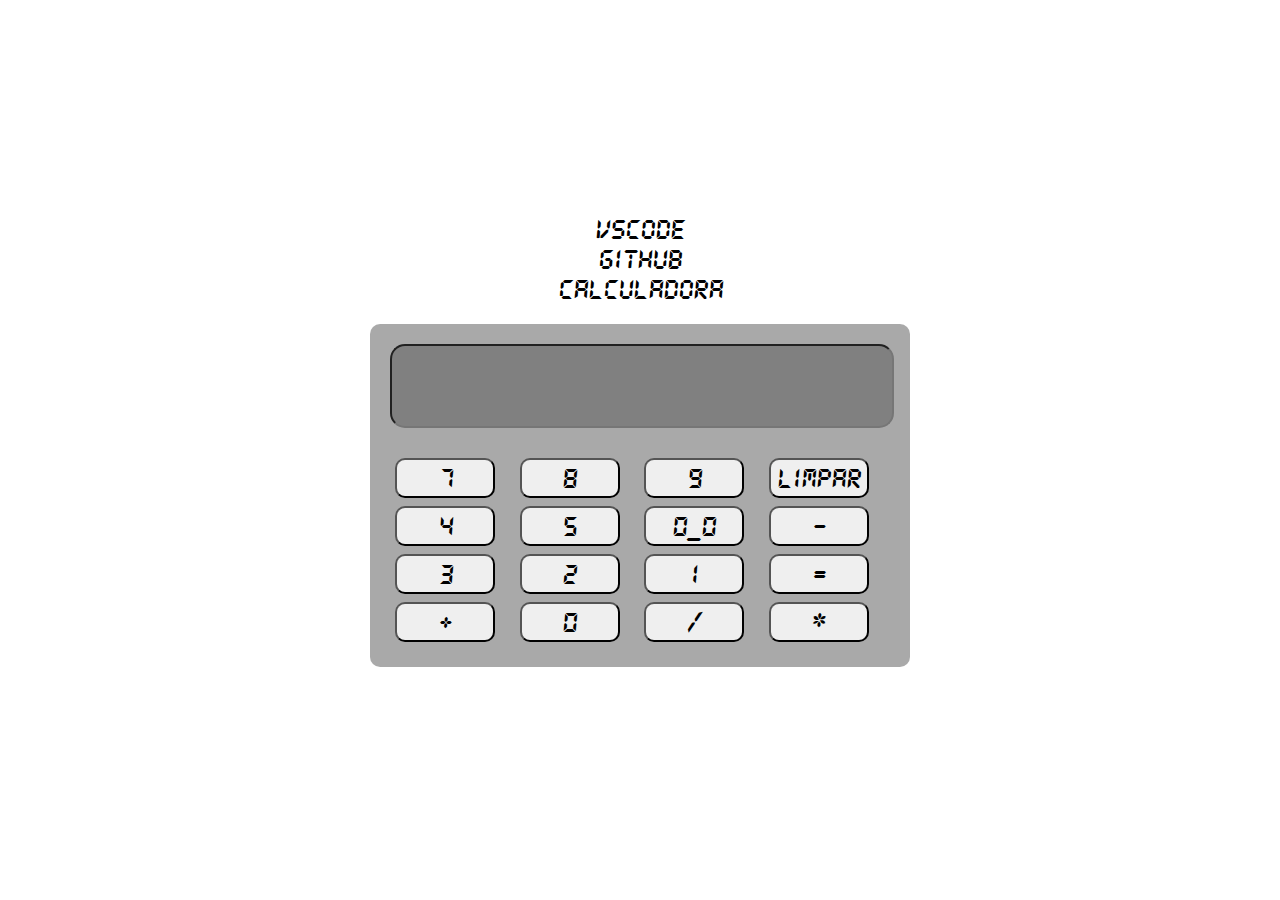
<file: index.html>
<!DOCTYPE html>
<html lang="pt-Br">
<head>
    <meta charset="UTF-8">
    <meta name="viewport" content="width=device-width, initial-scale=1.0">
    <title>Document</title>
    <link rel="stylesheet" href="/CSS/style.css">
</head>
<header>

</header>
<body>
    <h1>VsCode</h1>
    <h2>GitHub</h2>
<h1 id="boasvindas"> Calculadora</h1>
<section class="calculadora">
   <input id="display" readonly>
    <table>
        <tr>    
            <td><button onclick="botaoNum(7)">7</button></td>
            <td><button onclick="botaoNum(8)">8</button></td>
            <td><button onclick="botaoNum(9)">9</button></td>
            <td><button onclick="limpar()">Limpar</button></td>
        </tr>
        <tr>        
            <td><button onclick="botaoNum(4)">4</button></td>
            <td><button onclick="botaoNum(5)">5</button></td>
            <td><button onclick="botaoNum(6)">0_0</button></td>
            <td><button onclick="botaoNum('-')">-</button></td>
        </tr>
        <tr>
            <td><button onclick="botaoNum(3)">3</button></td>        
            <td><button onclick="botaoNum(2)">2</button></td>        
            <td><button onclick="botaoNum(1)">1</button></td>        
            <td><button onclick="calcular()">=</button></td>        
        </tr>
        <tr>
            <td><button onclick="botaoNum('+')">+</button></td>        
            <td><button onclick="botaoNum(0)">0</button></td>        
            <td><button onclick="botaoNum('/')">/</button></td>        
            <td><button onclick="botaoNum('*')">*</button></td>        
        </tr>
    </table>
</section>
<script src="/JS/script.js"></script>
</body>
</html>
</file>
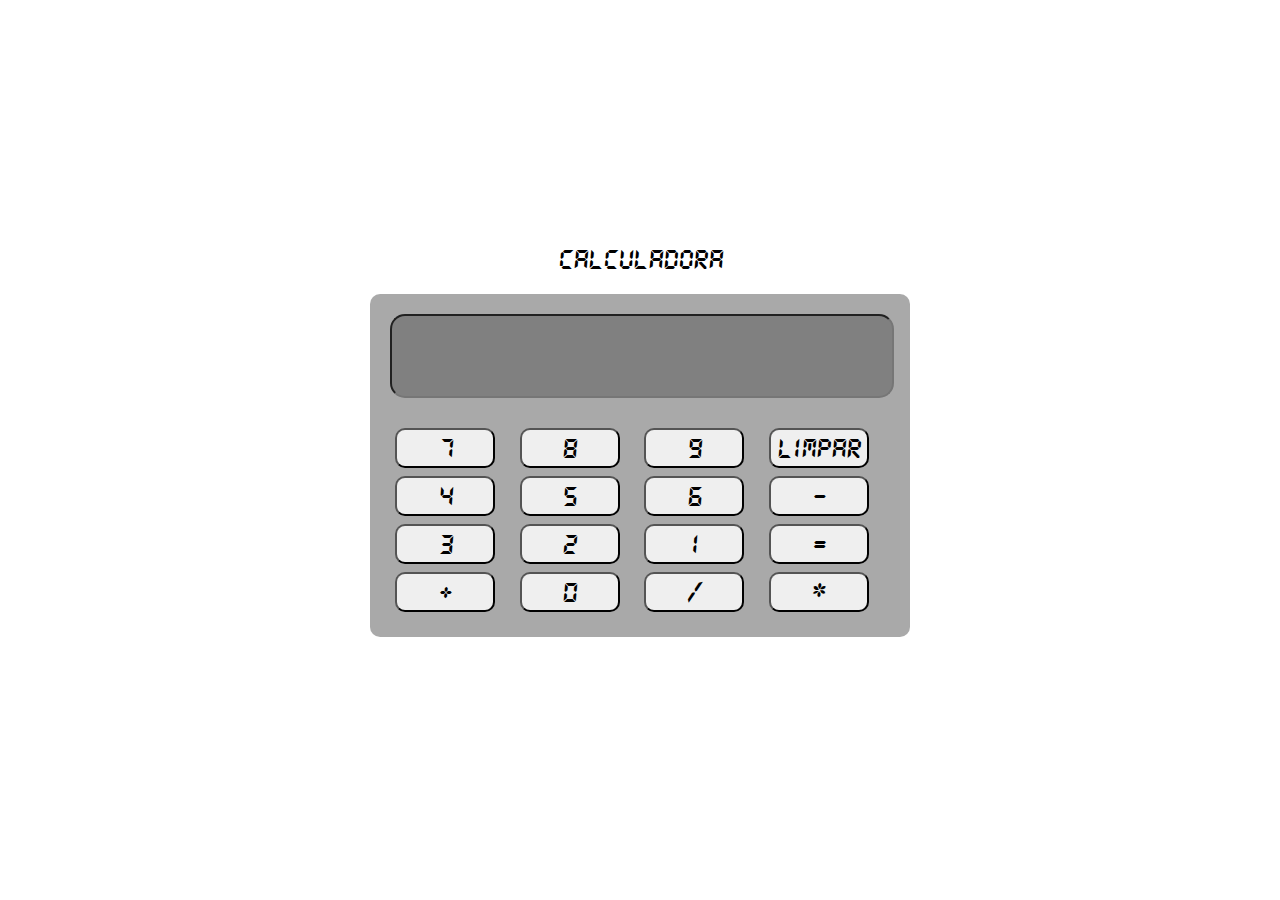
<file: FONT/index.html>
<!DOCTYPE html>
<html lang="pt-Br">
<head>
    <meta charset="UTF-8">
    <meta name="viewport" content="width=device-width, initial-scale=1.0">
    <title>Document</title>
    <link rel="stylesheet" href="/CSS/style.css">
</head>
<header>

</header>
<body>
    
<h1 id="boasvindas"> Calculadora</h1>
<section class="calculadora">
   <input id="display" readonly>
    <table>
        <tr>    
            <td><button onclick="botaoNum(7)">7</button></td>
            <td><button onclick="botaoNum(8)">8</button></td>
            <td><button onclick="botaoNum(9)">9</button></td>
            <td><button onclick="limpar()">Limpar</button></td>
        </tr>
        <tr>        
            <td><button onclick="botaoNum(4)">4</button></td>
            <td><button onclick="botaoNum(5)">5</button></td>
            <td><button onclick="botaoNum(6)">6</button></td>
            <td><button onclick="botaoNum('-')">-</button></td>
        </tr>
        <tr>
            <td><button onclick="botaoNum(3)">3</button></td>        
            <td><button onclick="botaoNum(2)">2</button></td>        
            <td><button onclick="botaoNum(1)">1</button></td>        
            <td><button onclick="calcular()">=</button></td>        
        </tr>
        <tr>
            <td><button onclick="botaoNum('+')">+</button></td>        
            <td><button onclick="botaoNum(0)">0</button></td>        
            <td><button onclick="botaoNum('/')">/</button></td>        
            <td><button onclick="botaoNum('*')">*</button></td>        
        </tr>
    </table>
</section>
<script src="/JS/script.js"></script>
</body>
</html>
</file>
<file: CSS/style.css>
@font-face {
    font-family: 'myFont';
    src: url(/FONT/DS-DIGIT.TTF);
}

*{
    font-family: 'myFont';
    font-size: 30px;
    margin: 0;
    padding: 0;
}
body{
    display: flex;
    justify-content: center;
    align-items: center;
    height: 100vh;
    flex-direction: column;
    background-image: url(https://i.ytimg.com/vi/BLPKmxI-6Is/maxresdefault.jpg);
    background-size: cover;
    background-position: center;
}
.calculadora{
    width: 500px;
    background-color: rgba(0, 0, 0, 0.337);
    border-radius: 10px;
    margin: 20px;
    padding: 20px;
    display: flex;
    justify-content: center;
    flex-direction: column;
}
#display{
    margin-bottom: 25px;
    padding: 5px;
    width: 98%;
    border-radius: 15px;
    height: 70px;
    background-color: gray;
    display: flex;
}
button{
    margin: 3px;
    width: 100px;
    height: 40px;
    border-radius: 10px; 
}
button:hover{
    background-image: url('https://encrypted-tbn0.gstatic.com/images?q=tbn:ANd9GcQScm9si8Zylc1P4him40ttsumTgkPUUzUFeA&s'); 
    background-size: cover;  background-size: cover;
}
</file>
